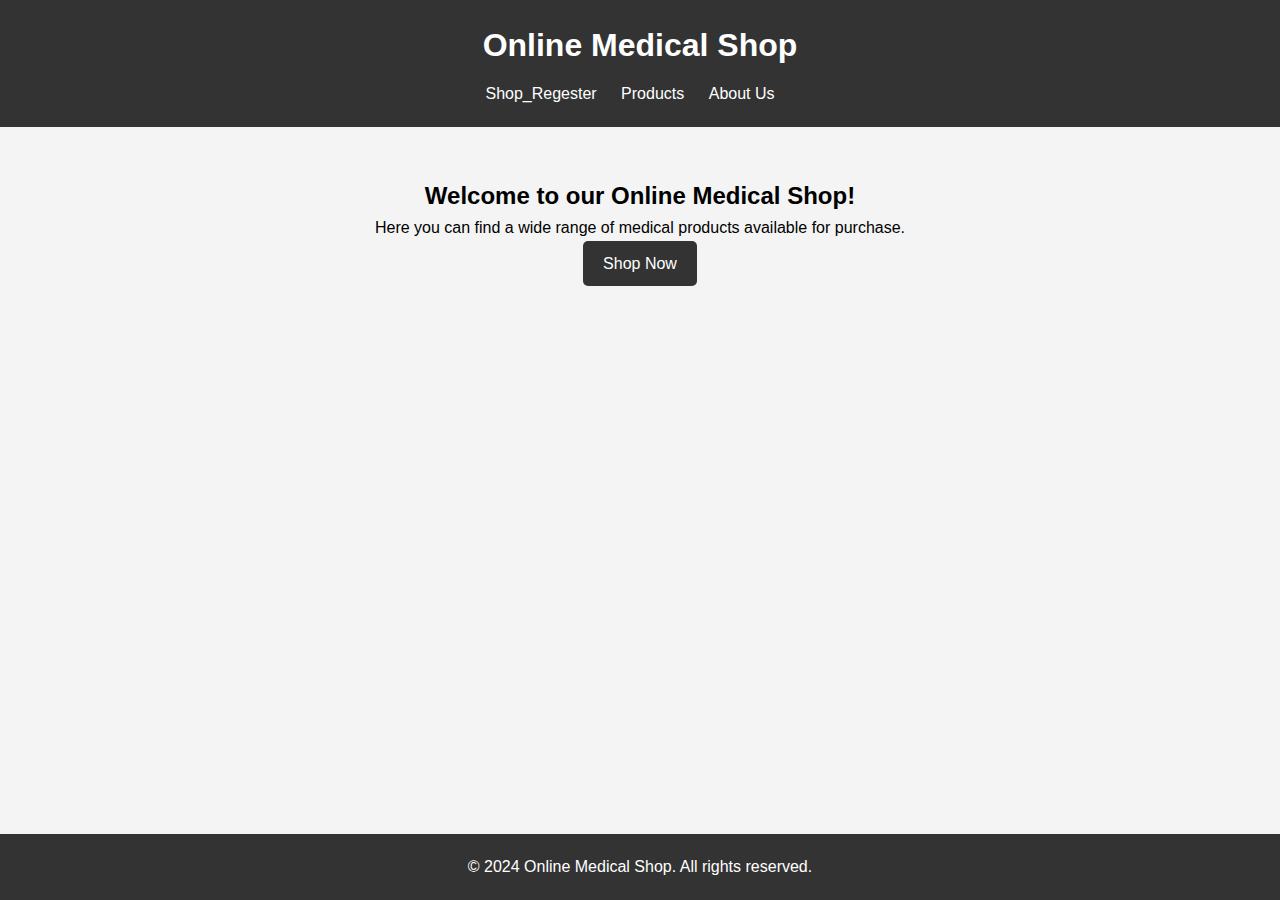
<file: Shop_home_page/index.html>
<!DOCTYPE html>
<html lang="en">
<head>
    <meta charset="UTF-8">
    <meta name="viewport" content="width=device-width, initial-scale=1.0">
    <title>Online Medical Shop</title>
    <link rel="stylesheet" href="styles.css">
</head>
<body>
    <header>
        <h1>Online Medical Shop</h1>
        <nav>
            <ul>
                <li><a href="#">Shop_Regester</a></li>
                <li><a href="#">Products</a></li>
                <li><a href="#">About Us</a></li>
                <!-- <li><a href="#">Contact</a></li> -->
            </ul>
        </nav>
    </header>
    <section class="main-content">
        <h2>Welcome to our Online Medical Shop!</h2>
        <p>Here you can find a wide range of medical products available for purchase.</p>
        <a href="#" class="btn">Shop Now</a>
    </section>
    <footer>
        <p>&copy; 2024 Online Medical Shop. All rights reserved.</p>
    </footer>
</body>
</html>
</file>
<file: Shop_home_page/styles.css>
/* Reset some default styles */
* {
    margin: 0;
    padding: 0;
    box-sizing: border-box;
}

body {
    font-family: Arial, sans-serif;
    line-height: 1.6;
    background-color: #f4f4f4;
}

header {
    background-color: #333;
    color: #fff;
    padding: 20px;
    text-align: center;
}

header h1 {
    margin-bottom: 10px;
}

nav ul {
    list-style: none;
}

nav ul li {
    display: inline;
    margin-right: 20px;
}

nav ul li a {
    color: #fff;
    text-decoration: none;
}

.main-content {
    text-align: center;
    padding: 50px;
}

.btn {
    display: inline-block;
    padding: 10px 20px;
    background-color: #333;
    color: #fff;
    text-decoration: none;
    border-radius: 5px;
}

footer {
    background-color: #333;
    color: #fff;
    text-align: center;
    padding: 20px;
    position: fixed;
    bottom: 0;
    width: 100%;
}
</file>
